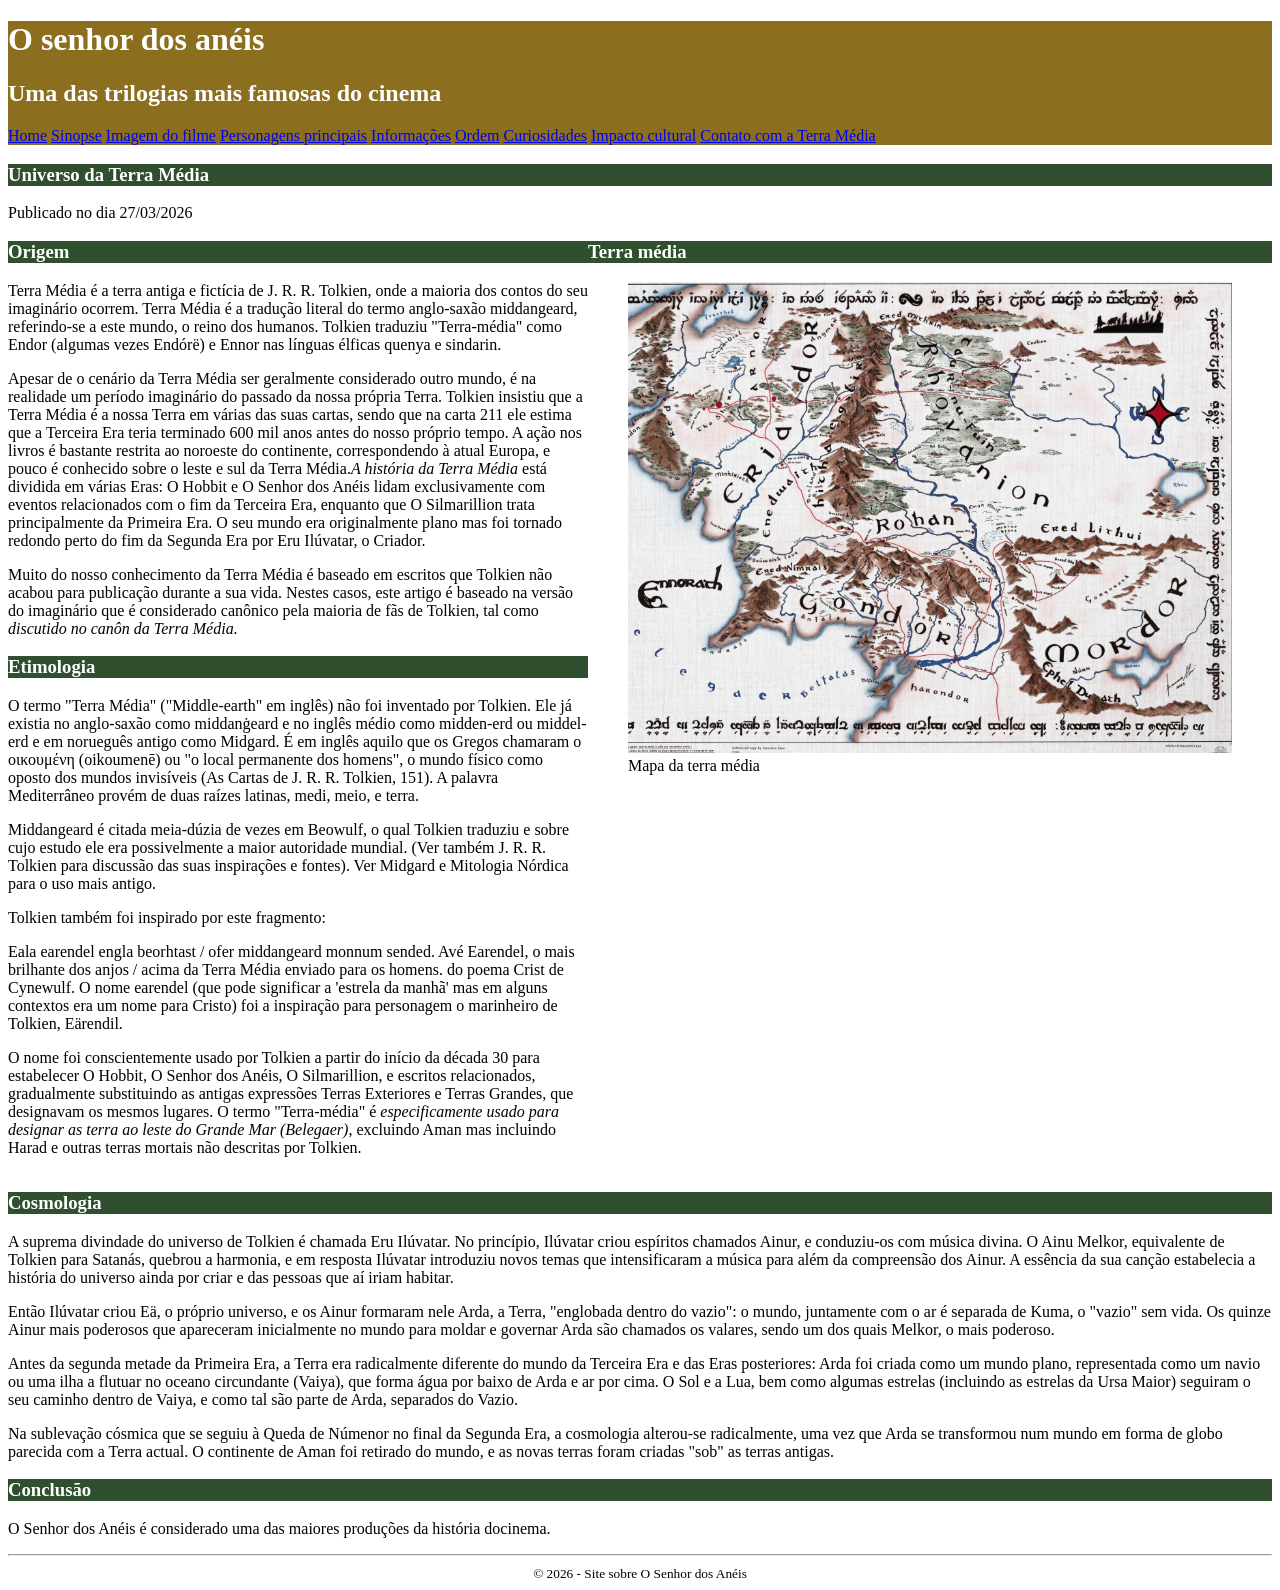
<file: index.html>
<!DOCTYPE html>
<html>
    <head>
         <title>Filme o senhor dos anéis</title>
         <meta charset="utf8">
         <link rel="stylesheet" href="styles.css" type="text/css">
         <link rel="icon" type="image/x-icon" href="img/espada.ico">
    </head>
    <body>
         <header id="titulo_principal">
           <h1>O senhor dos anéis</h1>
           <h2>Uma das trilogias mais famosas do cinema</h2>
           <nav>
             <a href="index.html">Home</a>
             <a href="sinopse.html">Sinopse</a>
             <a href="imagemfilme.html">Imagem do filme</a>
             <a href="personagens.html">Personagens principais</a>
             <a href="informações.html">Informações</a>
             <a href="ordem.html">Ordem</a>
             <a href="curiosidade.html">Curiosidades</a>
             <a href="impacto.html">Impacto cultural</a>
             <a href="contatos.html">Contato com a Terra Média</a>
           <nav>
        </header>
        <main>
            <header>
                <h3 class="titulo_secundario">Universo da Terra Média</h3>
                <span>Publicado no dia 27/03/2026</span>
            </header>

            <div id="layout">
                <article>
                    <section>
                        <h3 class="titulo_secundario">Origem</h3>
                        <p>Terra Média é a terra antiga e fictícia de J. R. R. Tolkien, onde a maioria dos 
                        contos do seu imaginário ocorrem. Terra Média é a tradução literal do termo 
                        anglo-saxão middangeard, referindo-se a este mundo, o reino dos humanos. 
                        Tolkien traduziu "Terra-média" como Endor (algumas vezes Endórë) e Ennor 
                        nas línguas élficas quenya e sindarin.</p>

                        <p>Apesar de o cenário da Terra Média ser geralmente considerado outro mundo, 
                        é na realidade um período imaginário do passado da nossa própria Terra. 
                        Tolkien insistiu que a Terra Média é a nossa Terra em várias das suas cartas, 
                        sendo que na carta 211 ele estima que a Terceira Era teria terminado 600 mil 
                        anos antes do nosso próprio tempo. A ação nos livros é bastante restrita ao 
                        noroeste do continente, correspondendo à atual Europa, e pouco é conhecido 
                        sobre o leste e sul da Terra Média.<em>A história da Terra Média</em> está dividida em 
                        várias Eras: O Hobbit e O Senhor dos Anéis lidam exclusivamente com 
                        eventos relacionados com o fim da Terceira Era, enquanto que O Silmarillion 
                        trata principalmente da Primeira Era. O seu mundo era originalmente plano 
                        mas foi tornado redondo perto do fim da Segunda Era por Eru Ilúvatar, o 
                        Criador.</p>

                        <p>Muito do nosso conhecimento da Terra Média é baseado em escritos que 
                        Tolkien não acabou para publicação durante a sua vida. Nestes casos, este 
                        artigo é baseado na versão do imaginário que é considerado canônico pela 
                        maioria de fãs de Tolkien, tal como <em>discutido no canôn da Terra Média.</em></p>
                    </section>

                    <section>
                        <h3 class="titulo_secundario">Etimologia</h3>
                        <p>O termo "Terra Média" ("Middle-earth" em inglês) não foi inventado por 
                        Tolkien. Ele já existia no anglo-saxão como middanġeard e no inglês médio 
                        como midden-erd ou middel-erd e em norueguês antigo como Midgard. É em 
                        inglês aquilo que os Gregos chamaram o οικουμένη (oikoumenē) ou "o local 
                        permanente dos homens", o mundo físico como oposto dos mundos invisíveis 
                        (As Cartas de J. R. R. Tolkien, 151). A palavra Mediterrâneo provém de duas 
                        raízes latinas, medi, meio, e terra.</p>

                        <p>Middangeard é citada meia-dúzia de vezes em Beowulf, o qual Tolkien 
                        traduziu e sobre cujo estudo ele era possivelmente a maior autoridade 
                        mundial. (Ver também J. R. R. Tolkien para discussão das suas inspirações e 
                        fontes). Ver Midgard e Mitologia Nórdica para o uso mais antigo.</p>

                        <p>Tolkien também foi inspirado por este fragmento:</p>

                        <p>Eala earendel engla beorhtast / ofer middangeard monnum sended. 
                        Avé Earendel, o mais brilhante dos anjos / acima da Terra Média enviado para 
                        os homens. do poema Crist de Cynewulf. O nome earendel (que pode 
                        significar a 'estrela da manhã' mas em alguns contextos era um nome para 
                        Cristo) foi a inspiração para personagem o marinheiro de Tolkien, Eärendil.</p>
                        
                        <p>O nome foi conscientemente usado por Tolkien a partir do início da década 30 
                        para estabelecer O Hobbit, O Senhor dos Anéis, O Silmarillion, e escritos 
                        relacionados, gradualmente substituindo as antigas expressões Terras 
                        Exteriores e Terras Grandes, que designavam os mesmos lugares. O termo 
                        "Terra-média" é <em>especificamente usado para designar as terra ao leste do 
                        Grande Mar (Belegaer)</em>, excluindo Aman mas incluindo Harad e outras terras 
                        mortais não descritas por Tolkien.</p>
                    </section>
                </article>

                <aside>
                    <h3 class="titulo_secundario">Terra média</h3>
                    <figure>
                        <img src="img/terra_media.png" alt="Mapa da terra média">
                        <figcaption><en>Mapa da terra média</en></figcaption>
                    </figure>
                </aside>
            </div>

                <article>
                    <section>
                        <h3 class="titulo_secundario">Cosmologia</h3>
                       <p>A suprema divindade do universo de Tolkien é chamada Eru Ilúvatar. No 
                        princípio, Ilúvatar criou espíritos chamados Ainur, e conduziu-os com música 
                        divina. O Ainu Melkor, equivalente de Tolkien para Satanás, quebrou a 
                        harmonia, e em resposta Ilúvatar introduziu novos temas que intensificaram a 
                        música para além da compreensão dos Ainur. A essência da sua canção 
                        estabelecia a história do universo ainda por criar e das pessoas que aí iriam 
                        habitar. </p>

                        <p>Então Ilúvatar criou Eä, o próprio universo, e os Ainur formaram nele Arda, a 
                        Terra, "englobada dentro do vazio": o mundo, juntamente com o ar é separada 
                        de Kuma, o "vazio" sem vida. Os quinze Ainur mais poderosos que 
                        apareceram inicialmente no mundo para moldar e governar Arda são 
                        chamados os valares, sendo um dos quais Melkor, o mais poderoso. 

                        <p><en>Antes da segunda metade da Primeira Era</en>, a Terra era radicalmente diferente 
                        do mundo da Terceira Era e das Eras posteriores: Arda foi criada como um 
                        mundo plano, representada como um navio ou uma ilha a flutuar no oceano 
                        circundante (Vaiya), que forma água por baixo de Arda e ar por cima. O Sol e 
                        a Lua, bem como algumas estrelas (incluindo as estrelas da Ursa Maior) 
                        seguiram o seu caminho dentro de Vaiya, e como tal são parte de Arda, 
                        separados do Vazio.</p>

                        <p>Na sublevação cósmica que se seguiu à Queda de Númenor no final da 
                        Segunda Era, a cosmologia alterou-se radicalmente, uma vez que Arda se 
                        transformou num mundo em forma de globo parecida com a Terra actual. O 
                        continente de Aman foi retirado do mundo, e as novas terras foram criadas 
                        "sob" as terras antigas.</p>
                    </section>
                
                    <section>
                        <h3 class="titulo_secundario">Conclusão</h3>
                        <p>O Senhor dos Anéis é considerado uma das maiores produções da história docinema.</p>
                    </section>
                </article>

                <footer class="rodape">
                    <hr>
                    <small>© 2026 - Site sobre O Senhor dos Anéis</small>
                </footer>
        </main>
    </body>
</html>
</file>
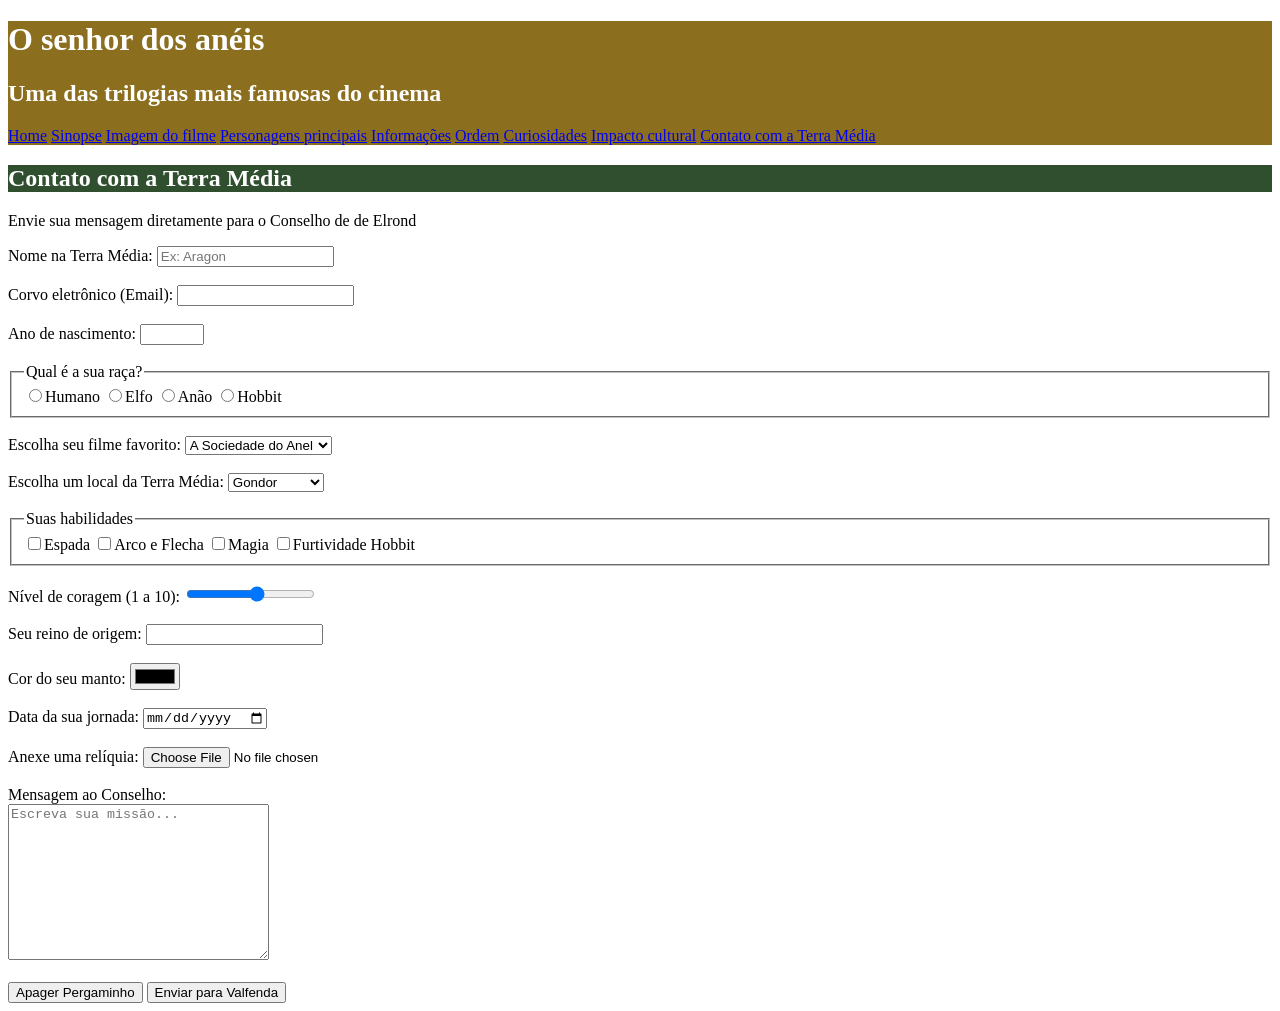
<file: contatos.html>
<!DOCTYPE html>
<html lang="en">
<head>
    <meta charset="UTF-8">
    <meta name="viewport" content="width=device-width, initial-scale=1.0">
    <link rel="stylesheet" href="styles.css">
    <title>Contatos</title>
</head>
<body>
    <div>
        <div id="titulo_principal">
           <h1>O senhor dos anéis</h1>
           <h2>Uma das trilogias mais famosas do cinema</h2>
        <nav>
            <a href="index.html">Home</a>
            <a href="sinopse.html">Sinopse</a>
            <a href="imagemfilme.html">Imagem do filme</a>
            <a href="personagens.html">Personagens principais</a>
            <a href="informações.html">Informações</a>
            <a href="ordem.html">Ordem</a>
            <a href="curiosidade.html">Curiosidades</a>
            <a href="impacto.html">Impacto cultural</a>
            <a href="contatos.html">Contato com a Terra Média</a>
        </nav>
        </div>

            <h2 class="titulo_secundario">Contato com a Terra Média</h2> 
    <form>
            <p>Envie sua mensagem diretamente para o Conselho de  de Elrond</p>

            <label for="nome">Nome na Terra Média:</label>   
            <input type="text" name="nome" id="nome" 
            minlength="3" maxlength="20" placeholder="Ex: Aragon" required><br><br>

            <label for="email">Corvo eletrônico (Email):</label>   
            <input type="email" name="email" id="email" 
            minlength="3" maxlength="30" required><br><br>

            <label for="ano">Ano de nascimento:</label>
            <input type="number" id="ano" name="ano" max="2026" min="1000"><br><br>

        <fieldset>
            <legend>Qual é a sua raça?</legend>

                <label for="humano"><input type="radio" name="humano" id="humano" value="filme1">Humano</label>

                <label for="elfo"><input type="radio" name="elfo" id="felfo" value="elfo">Elfo</label>

                <label for="anao"><input type="radio" name="anao" id="anao" value="anao">Anão</label>

                <label for="hobbit"><input type="radio" name="hobbit" id="hobbit" value="hobbit">Hobbit</label>
        </fieldset><br>

            <label for="filme">Escolha seu filme favorito:</label>
                <select id="lista_suspensa" name="lista">
                <option value="anel">A Sociedade do Anel</option>
                <option value="torres">As Duas Torres</option>
                <option value="retorno">O Retorno do Rei</option>
            </select><br><br>

            <label for="filme">Escolha um local da Terra Média:</label>

            <select id="lista_suspensa" name="lista">
            <optgroup label="Reino dos Homens">
                <option value="Gondor">Gondor</option>
                <option value="Rohan">Rohan</option>
            </optgroup>

            <optgroup label="Terras Élficas">
                <option value="Valfenda">Valfenda</option>
                <option value="Lothlórien">Lothlórien</option>
            </optgroup>

            <optgroup label="Outros">
                <option value="Mordor">Mordor</option>
                <option value="Condando">Condado</option>
            </optgroup>
        </select><br><br>

        <fieldset>
            <legend>Suas habilidades</legend>
            <label><input type="checkbox" name="Espada" value="Espada">Espada</label>
            <label><input type="checkbox" name="Arco e Flecha" value="Arco e Flecha">Arco e Flecha</label>
            <label><input type="checkbox" name="Magia" value="Magia">Magia</label>
            <label><input type="checkbox" name="Furtividade Hobbit" value="Furtividade Hobbit">Furtividade Hobbit</label>
        </fieldset><br>

            <label for="nivel">Nível de coragem (1 a 10):</label>
            <input type="range" max="10" min="1" id="nivel" name="nivel"><br><br>

            <label for="">Seu reino de origem:</label>
            <input type="text" id="data_list" list="reino">

            <datalist id="reino">
            <option>Gondor</option>
            <option>Rohan</option>
            <option>Mordor</option>
            <option>Condado</option>
            </datalist><br><br>

            <label for="cor">Cor do seu manto:</label>
            <input type="color" id="cor" name="cor"><br><br>

         <label for="data">Data da sua jornada:</label>
         <input type="date" name="data" id="data"><br><br>

            <label for="arquivo">Anexe uma relíquia:</label>
            <input type="file" id="arquivo" name="arquivo"><br><br>

            <label for="descricao">Mensagem ao Conselho:</label><br>
            <textarea cols="30" rows="10" name="descricao" id="descricao" placeholder="Escreva sua missão..."></textarea><br><br>

        <button type="reset">Apager Pergaminho</button>
        <button type="submit">Enviar para Valfenda</button>
    </form>
</body>
</html>
</file>
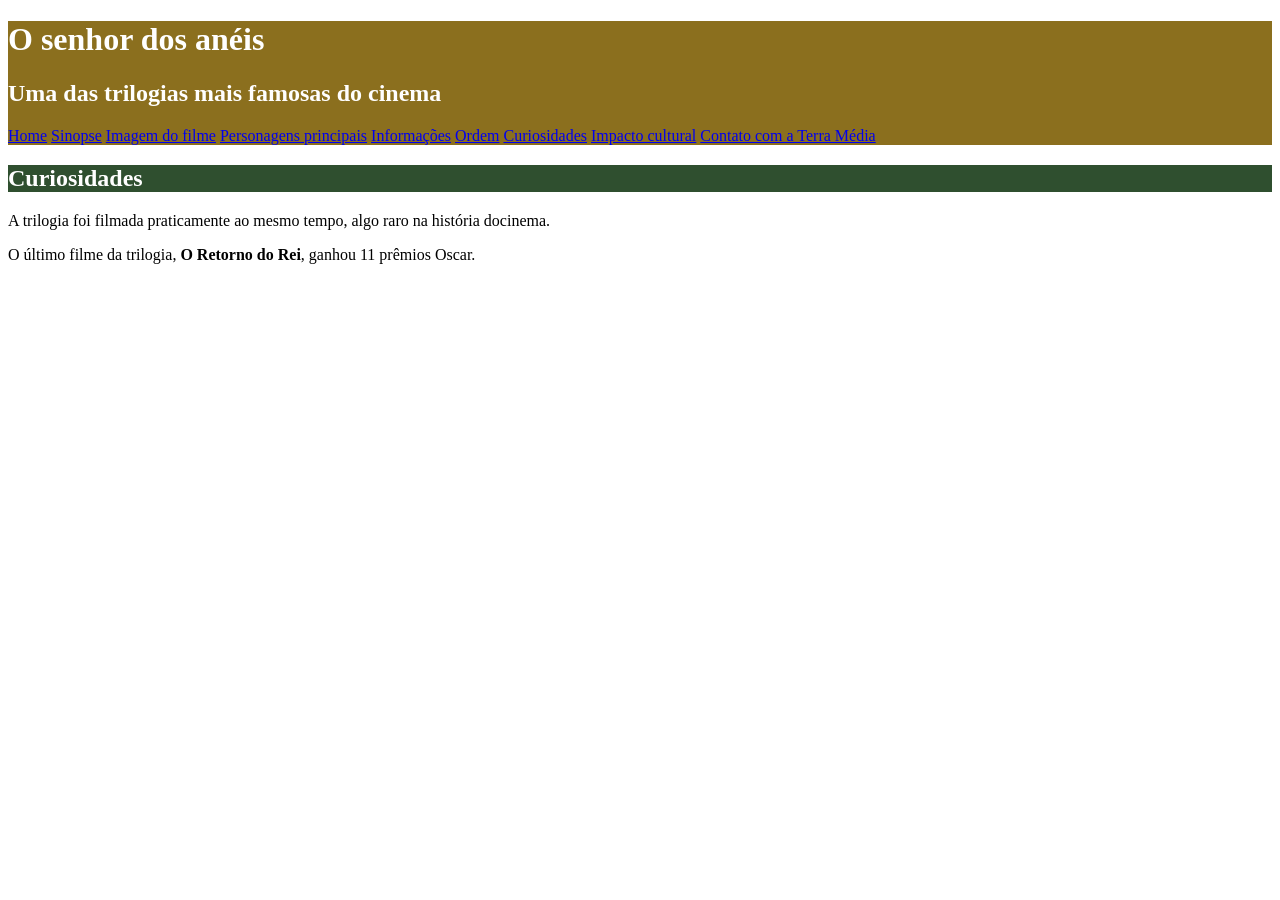
<file: curiosidade.html>
<!DOCTYPE html>
<html lang="en">
<head>
    <meta charset="UTF-8">
    <meta name="viewport" content="width=device-width, initial-scale=1.0">
    <link rel="stylesheet" href="styles.css">
    <title>Document</title>
</head>
<body>
     <div>
        <div id="titulo_principal">
           <h1>O senhor dos anéis</h1>
           <h2>Uma das trilogias mais famosas do cinema</h2>
        <nav>
            <a href="index.html.html">Home</a>
            <a href="sinopse.html">Sinopse</a>
            <a href="imagemfilme.html">Imagem do filme</a>
            <a href="personagens.html">Personagens principais</a>
            <a href="informações.html">Informações</a>
            <a href="ordem.html">Ordem</a>
            <a href="curiosidade.html">Curiosidades</a>
            <a href="impacto.html">Impacto cultural</a>
            <a href="contatos.html">Contato com a Terra Média</a>
        </nav>
        </div>
    <h2 class="titulo_secundario">Curiosidades</h2>
            <p>A trilogia foi filmada praticamente ao mesmo tempo, algo raro na história docinema.</p>
            <p>O último filme da trilogia, <strong>O Retorno do Rei</strong>, ganhou 11 prêmios Oscar.</p>
</body>
</html>
</file>
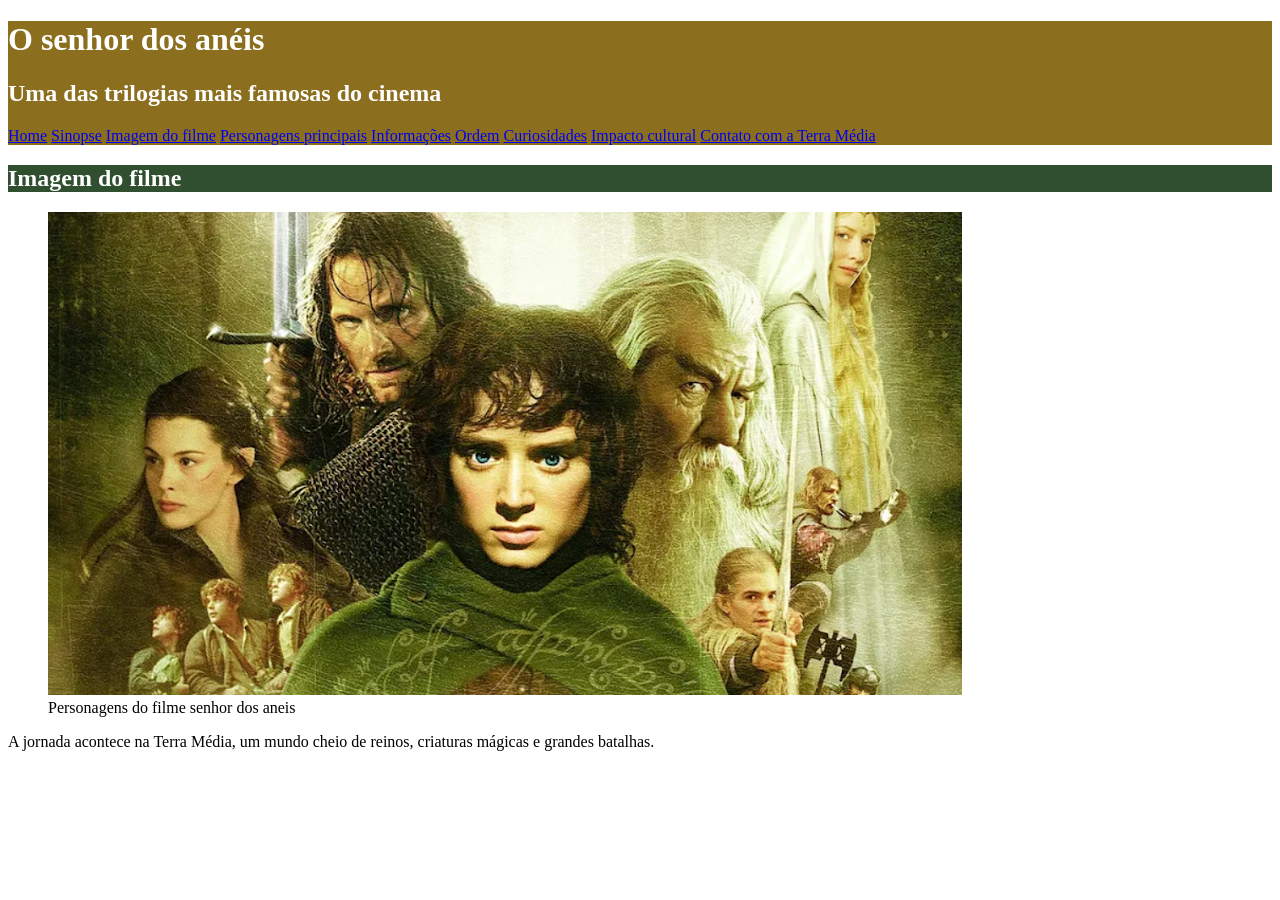
<file: imagemfilme.html>
<!DOCTYPE html>
<html lang="en">
<head>
    <meta charset="UTF-8">
    <meta name="viewport" content="width=device-width, initial-scale=1.0">
    <link rel="stylesheet" href="styles.css">
    <title>Document</title>
</head>
<body>
     <div>
        <div id="titulo_principal">
           <h1>O senhor dos anéis</h1>
           <h2>Uma das trilogias mais famosas do cinema</h2>
        <nav>
            <a href="index.html.html">Home</a>
            <a href="sinopse.html">Sinopse</a>
            <a href="imagemfilme.html">Imagem do filme</a>
            <a href="personagens.html">Personagens principais</a>
            <a href="informações.html">Informações</a>
            <a href="ordem.html">Ordem</a>
            <a href="curiosidade.html">Curiosidades</a>
            <a href="impacto.html">Impacto cultural</a>
            <a href="contatos.html">Contato com a Terra Média</a>
        </nav>
        </div>
    <h2 class="titulo_secundario">Imagem do filme</h2>
        <figure>
         <img src="img/senhor_dos_aneis.png" alt="Personagem do filme senhor dos anéis">
         <figcaption>Personagens do filme senhor dos aneis</figcaption>
         </figure> <p>A jornada acontece na Terra Média, um mundo cheio de reinos, criaturas
                mágicas e grandes batalhas.</p>  
</body>
</html>
</file>
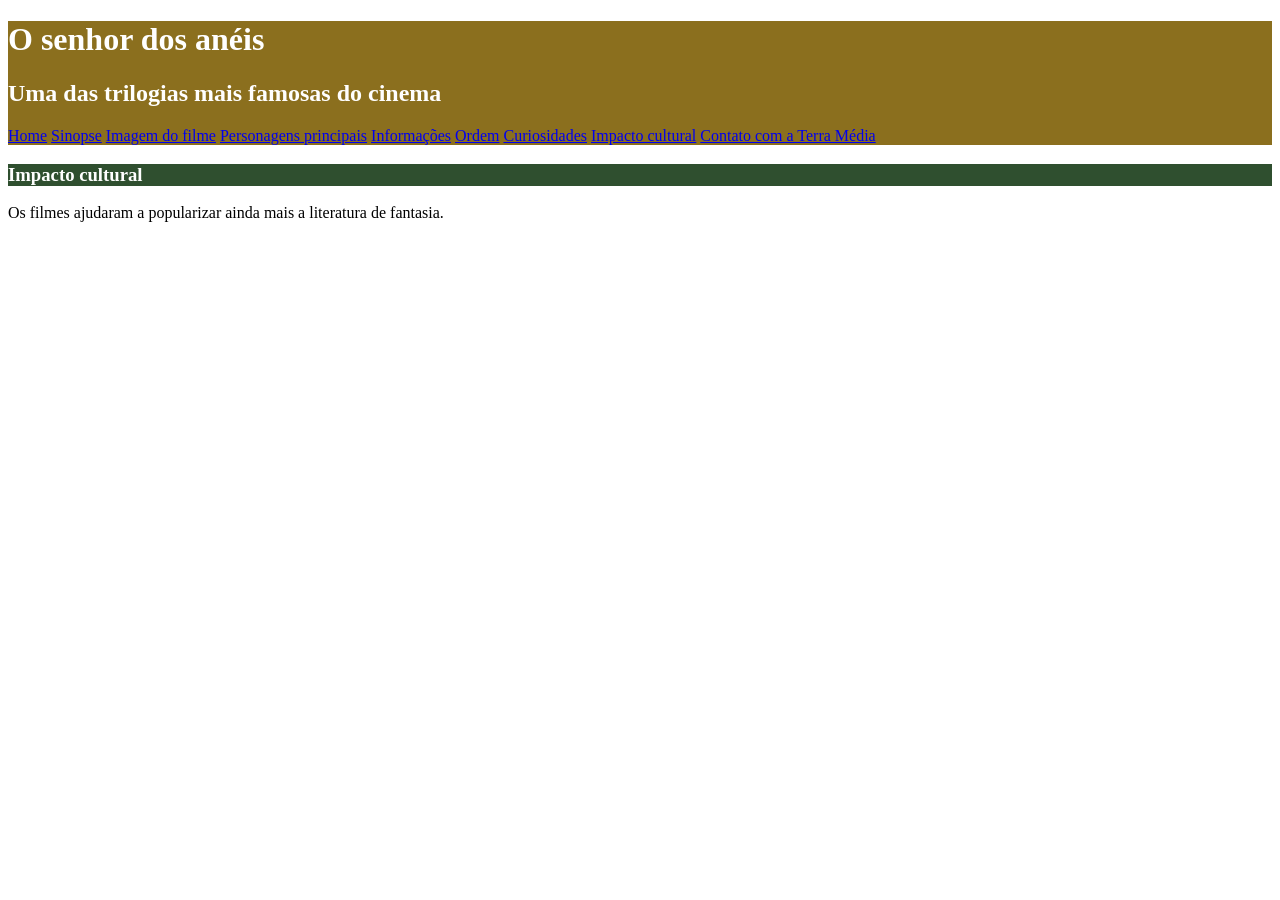
<file: impacto.html>
<!DOCTYPE html>
<html lang="en">
<head>
    <meta charset="UTF-8">
    <meta name="viewport" content="width=device-width, initial-scale=1.0">
    <link rel="stylesheet" href="styles.css">
    <title>Document</title>
</head>
<body>
     <div>
        <div id="titulo_principal">
           <h1>O senhor dos anéis</h1>
           <h2>Uma das trilogias mais famosas do cinema</h2>
        <nav>
            <a href="index.html.html">Home</a>
            <a href="sinopse.html">Sinopse</a>
            <a href="imagemfilme.html">Imagem do filme</a>
            <a href="personagens.html">Personagens principais</a>
            <a href="informações.html">Informações</a>
            <a href="ordem.html">Ordem</a>
            <a href="curiosidade.html">Curiosidades</a>
            <a href="impacto.html">Impacto cultural</a>
            <a href="contatos.html">Contato com a Terra Média</a>
        </nav>
        </div>
    <h3 class="titulo_secundario">Impacto cultural</h3>
            <p>Os filmes ajudaram a popularizar ainda mais a literatura de fantasia.</p>
        
</body>
</html>
</file>
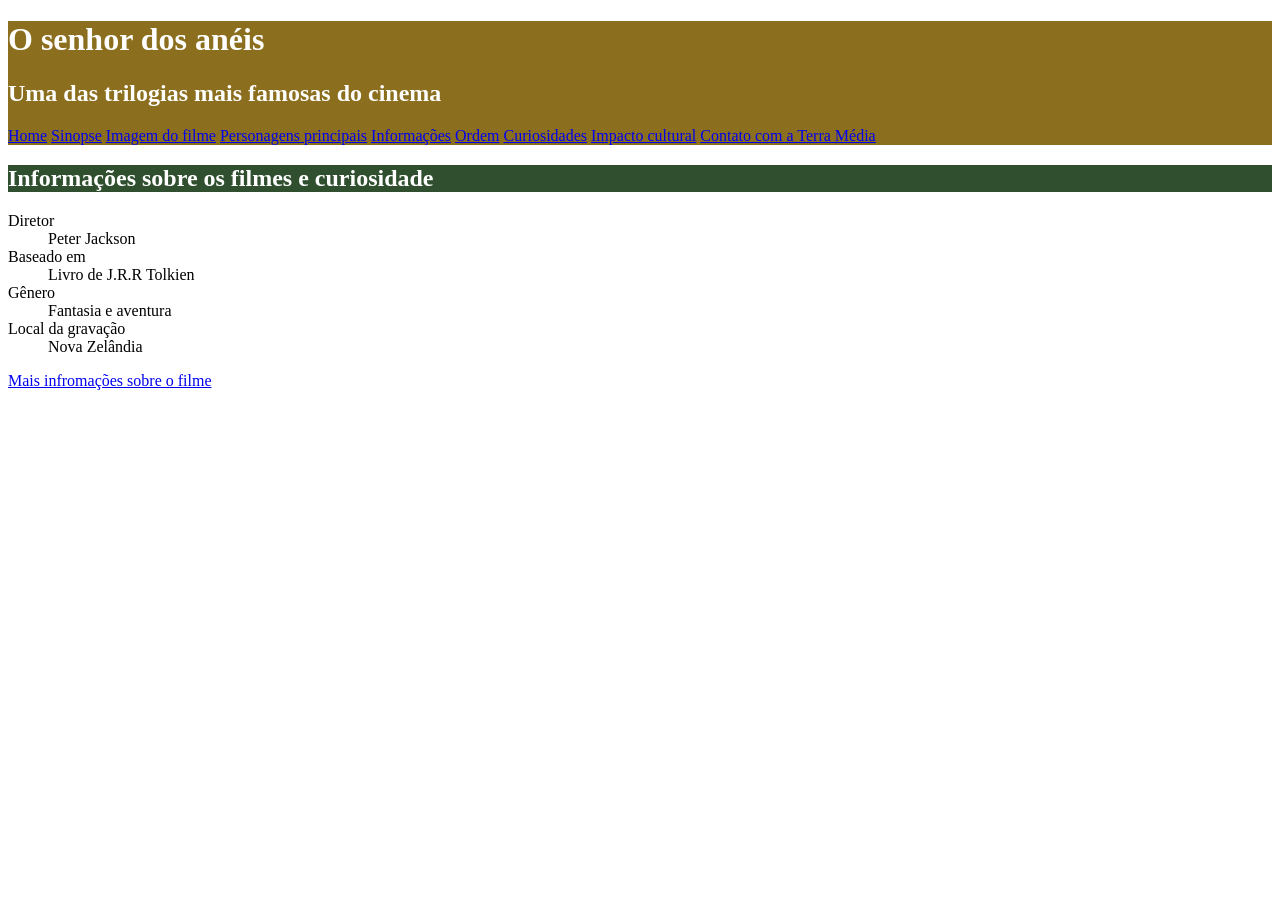
<file: informações.html>
<!DOCTYPE html>
<html lang="en">
<head>
    <meta charset="UTF-8">
    <meta name="viewport" content="width=device-width, initial-scale=1.0">
    <link rel="stylesheet" href="styles.css">
    <title>Document</title>
</head>
<body>
     <div>
        <div id="titulo_principal">
           <h1>O senhor dos anéis</h1>
           <h2>Uma das trilogias mais famosas do cinema</h2>
        <nav>
            <a href="index.html.html">Home</a>
            <a href="sinopse.html">Sinopse</a>
            <a href="imagemfilme.html">Imagem do filme</a>
            <a href="personagens.html">Personagens principais</a>
            <a href="informações.html">Informações</a>
            <a href="ordem.html">Ordem</a>
            <a href="curiosidade.html">Curiosidades</a>
            <a href="impacto.html">Impacto cultural</a>
            <a href="contatos.html">Contato com a Terra Média</a>
        </nav>
        </div>
    <h2 class="titulo_secundario">Informações sobre os filmes e curiosidade</h2>
            <dl>
               <dt>Diretor</dt>
                  <dd>Peter Jackson</dd>
               <dt>Baseado em</dt>
                  <dd>Livro de J.R.R Tolkien</dd>
                <dt>Gênero</dt> 
                    <dd>Fantasia e aventura</dd>
                <dt>Local da gravação</dt>
                    <dd>Nova Zelândia</dd>
            </dl>
<a href="https://pt.wikipedia.org/wiki/O_Senhor_dos_An%C3%A9is
">Mais infromações sobre o filme</a>
</body>
</html>
</file>
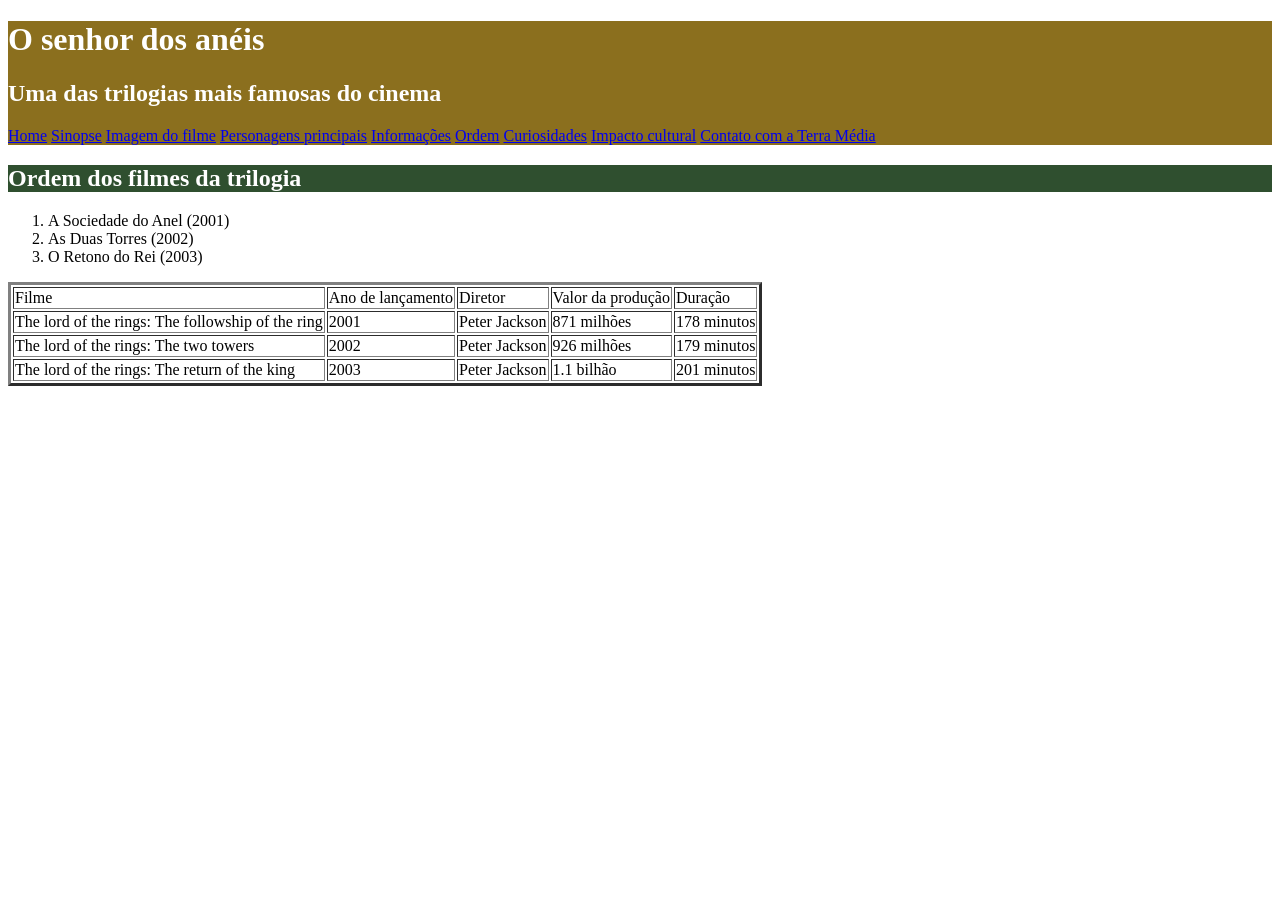
<file: ordem.html>
<!DOCTYPE html>
<html lang="en">
<head>
    <meta charset="UTF-8">
    <meta name="viewport" content="width=device-width, initial-scale=1.0">
    <link rel="stylesheet" href="styles.css">
    <title>Document</title>
</head>
<body>
     <div>
        <div id="titulo_principal">
           <h1>O senhor dos anéis</h1>
           <h2>Uma das trilogias mais famosas do cinema</h2>
        <nav>
            <a href="index.html.html">Home</a>
            <a href="sinopse.html">Sinopse</a>
            <a href="imagemfilme.html">Imagem do filme</a>
            <a href="personagens.html">Personagens principais</a>
            <a href="informações.html">Informações</a>
            <a href="ordem.html">Ordem</a>
            <a href="curiosidade.html">Curiosidades</a>
            <a href="impacto.html">Impacto cultural</a>
            <a href="contatos.html">Contato com a Terra Média</a>
        </nav>
        </div>
    <h2 class="titulo_secundario">Ordem dos filmes da trilogia</h2>
            <ol>
               <li>A Sociedade do Anel (2001)</li>
               <li>As Duas Torres (2002)</li>
               <li>O Retono do Rei (2003)</li>
            </ol>
            <table border="3">
                <tr>
                    <td>Filme</td>
                    <td>Ano de lançamento</td>
                    <td>Diretor</td>
                    <td>Valor da produção</td>
                    <td>Duração</td>
                </tr>
                <tr>
                    <td>The lord of the rings: The followship of the ring</td>
                    <td>2001</td>
                    <td>Peter Jackson</td>
                    <td>871 milhões</td>
                    <td>178 minutos</td>
                </tr>
                 <tr>
                    <td>The lord of the rings: The two towers</td>
                    <td>2002</td>
                    <td>Peter Jackson</td>
                    <td>926 milhões</td>
                    <td>179 minutos</td>
                </tr>
                <tr>
                    <td>The lord of the rings: The return of the king</td>
                    <td>2003</td>
                    <td>Peter Jackson</td>
                    <td>1.1 bilhão</td>
                    <td>201 minutos</td>
                </tr>
            </table>
</body>
</html>
</file>
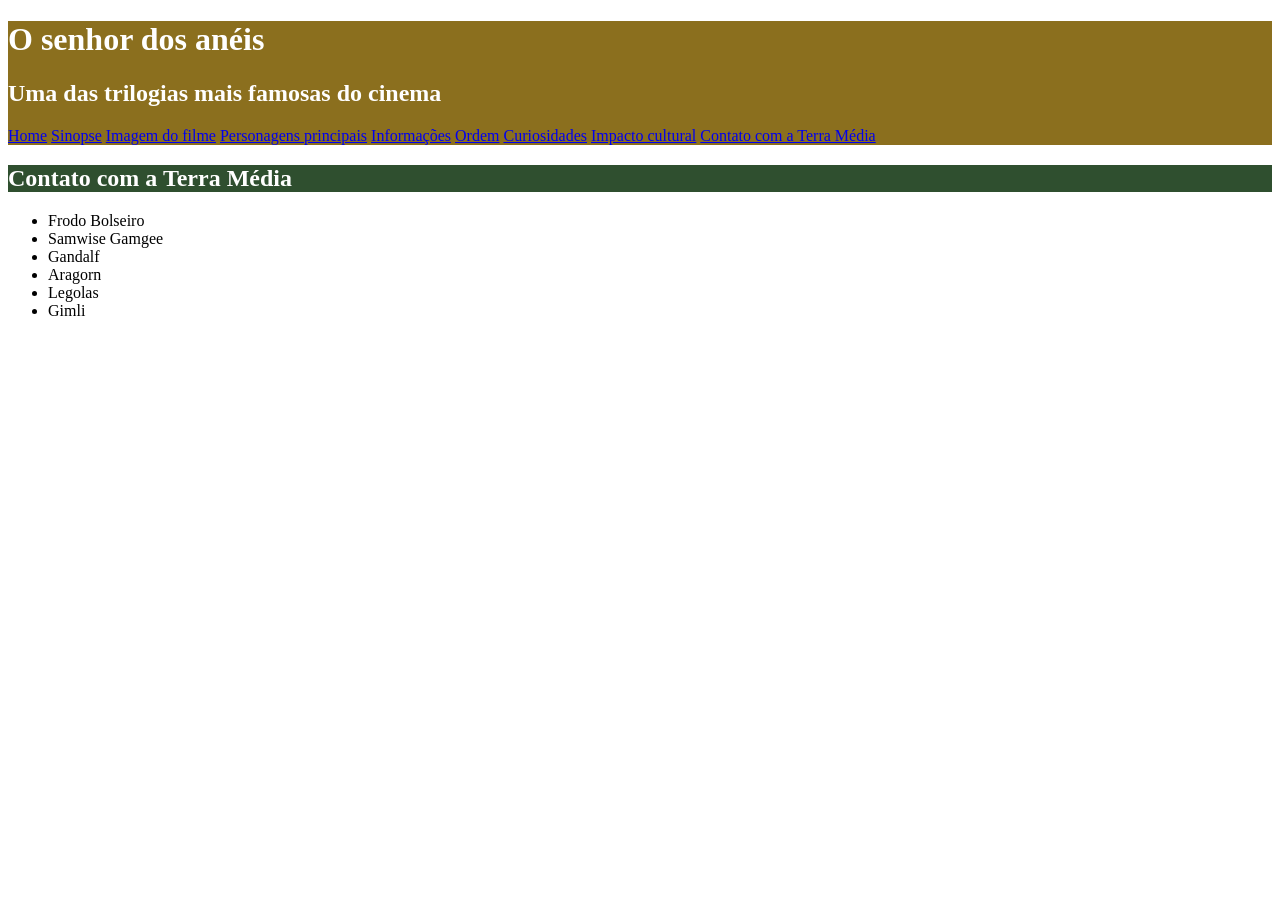
<file: personagens.html>
<!DOCTYPE html>
<html lang="en">
<head>
    <meta charset="UTF-8">
    <meta name="viewport" content="width=device-width, initial-scale=1.0">
    <link rel="stylesheet" href="styles.css">
    <title>Document</title>
</head>
<body>
     <div>
        <div id="titulo_principal">
           <h1>O senhor dos anéis</h1>
           <h2>Uma das trilogias mais famosas do cinema</h2>
        <nav>
            <a href="index.html.html">Home</a>
            <a href="sinopse.html">Sinopse</a>
            <a href="imagemfilme.html">Imagem do filme</a>
            <a href="personagens.html">Personagens principais</a>
            <a href="informações.html">Informações</a>
            <a href="ordem.html">Ordem</a>
            <a href="curiosidade.html">Curiosidades</a>
            <a href="impacto.html">Impacto cultural</a>
            <a href="contatos.html">Contato com a Terra Média</a>
        </nav>
        </div>
    <h2 class="titulo_secundario">Contato com a Terra Média</h2>
            <ul>
                <li>Frodo Bolseiro</li>
                <li>Samwise Gamgee</li>
                <li>Gandalf</li>
                <li>Aragorn</li>
                <li>Legolas</li>
                <li>Gimli</li>
            </ul>   
</body>
</html>
</file>
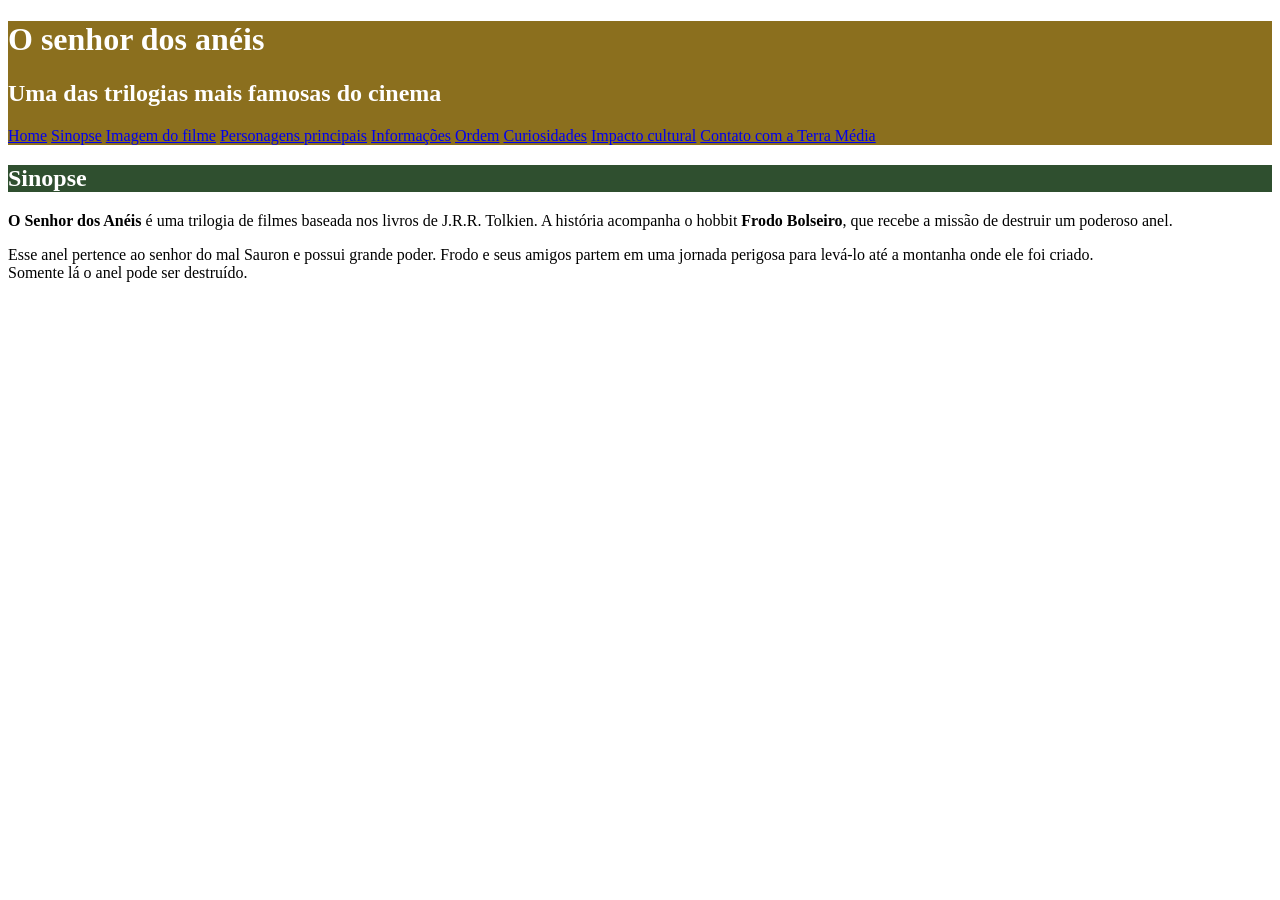
<file: sinopse.html>
<!DOCTYPE html>
<html lang="en">
<head>
    <meta charset="UTF-8">
    <meta name="viewport" content="width=device-width, initial-scale=1.0">
    <link rel="stylesheet" href="styles.css">
    <title>Sinopse</title>
</head>
<body>
     <div>
        <div id="titulo_principal">
           <h1>O senhor dos anéis</h1>
           <h2>Uma das trilogias mais famosas do cinema</h2>
        <nav>
            <a href="index.html">Home</a>
            <a href="sinopse.html">Sinopse</a>
            <a href="imagemfilme.html">Imagem do filme</a>
            <a href="personagens.html">Personagens principais</a>
            <a href="informações.html">Informações</a>
            <a href="ordem.html">Ordem</a>
            <a href="curiosidade.html">Curiosidades</a>
            <a href="impacto.html">Impacto cultural</a>
            <a href="contatos.html">Contato com a Terra Média</a>
        </nav>
        </div>
    <h2 class="titulo_secundario">Sinopse</h2>
            <p><strong>O Senhor dos Anéis</strong> é uma trilogia de filmes baseada nos livros de J.R.R.
             Tolkien. A história acompanha o hobbit <strong>Frodo Bolseiro</strong>, que recebe a missão
             de destruir um poderoso anel.</p>
            <p>Esse anel pertence ao senhor do mal Sauron e possui grande poder. Frodo e
             seus amigos partem em uma jornada perigosa para levá-lo até a montanha onde ele foi criado. <br> Somente lá o anel pode ser destruído.</p>
</body>
</html>
</file>
<file: styles.css>
#titulo_principal{
                 background-color: #8b6f1e;
                 color: white;
             }

             .titulo_secundario{
                 background-color: #2f4f2f;
                 color: white;
             }
#layout{
    display: flex;
}          
.rodape{
    text-align: center;
}
</file>
